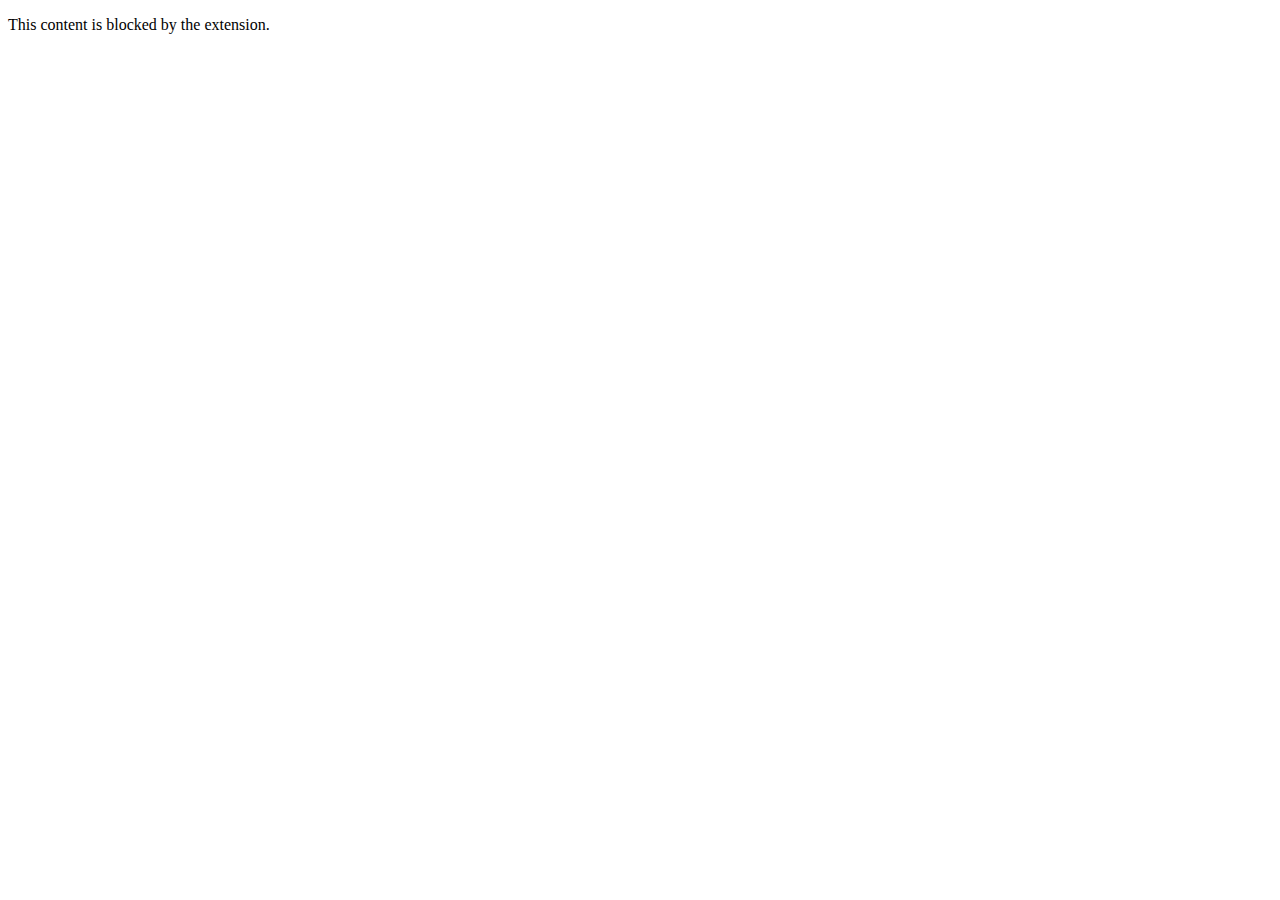
<file: content.html>
<!DOCTYPE html>
<html lang="en">
<head>
    <meta charset="UTF-8">
    <meta name="viewport" content="width=device-width, initial-scale=1.0">
    <title>Blocked Content</title>
</head>
<body>
    <div class="blocked-content">
        <!-- Your blocked content here -->
        <p>This content is blocked by the extension.</p>
    </div>
</body>
</html>
</file>
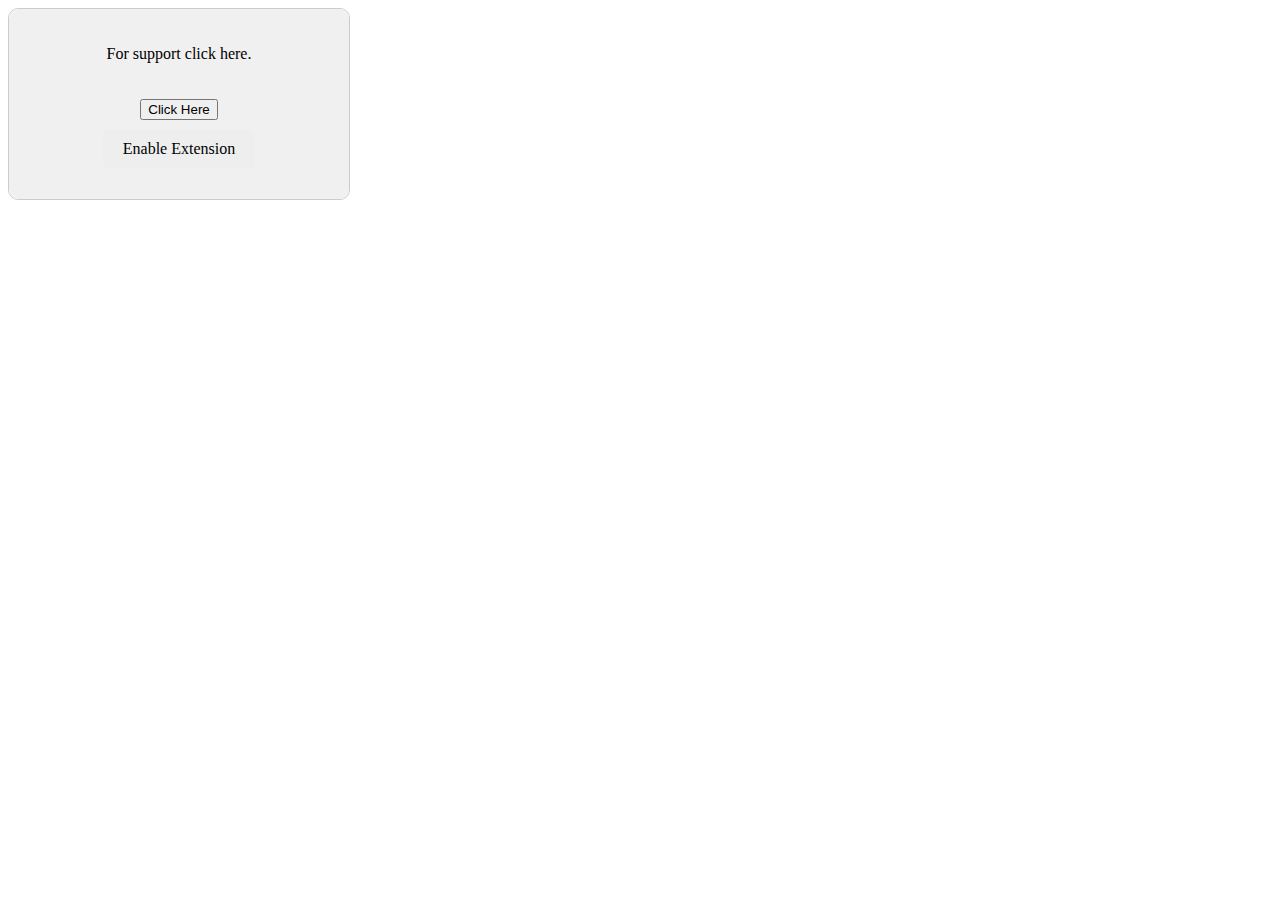
<file: popup.html>
<!DOCTYPE html>
<html lang="en">
<head>
    <meta charset="UTF-8">
    <meta name="viewport" content="width=device-width, initial-scale=1.0">
    <title>Anti-Gambling Extension</title>
    <link rel="stylesheet" href="css/popup.css">
</head>
<body>
    <div class="popup-content">
        <p>For support click here.</p>
        <button id="clickMeButton">Click Here</button>
        <br>
        <div class="checkbox-container">
            <input type="checkbox" id="toggleCheckbox">
            <label for="toggleCheckbox" id="toggleLabel">Enable Extension</label>
        </div>
    </div>
    <script src="js/popup.js"></script>
</body>
</html>
</file>
<file: css/popup.css>
.checkbox-container {
    margin-bottom: 20px; /* Add margin between checkbox and button */
}

input[type="checkbox"] {
    display: none;
}

label {
    display: inline-block;
    cursor: pointer;
    padding: 10px 20px;
    background-color: #eee;
    border-radius: 5px;
}

input[type="checkbox"]:checked + label {
    background-color: #007bff;
    color: white;
}

.popup-content {
    width: 300px; /* Set the width of the popup */
    height: 150px; /* Set the height of the popup */
    padding: 20px;
    background-color: #f0f0f0;
    border: 1px solid #ccc;
    border-radius: 10px;
    text-align: center;
    overflow: auto; /* Add overflow for scrolling if content exceeds the box */
}

button {
    margin-top: 20px; /* Add margin to separate button from checkbox */
	margin-bottom: 10px; /*adds a margin at the bottom to seperate the button and checkbox */
}
</file>
